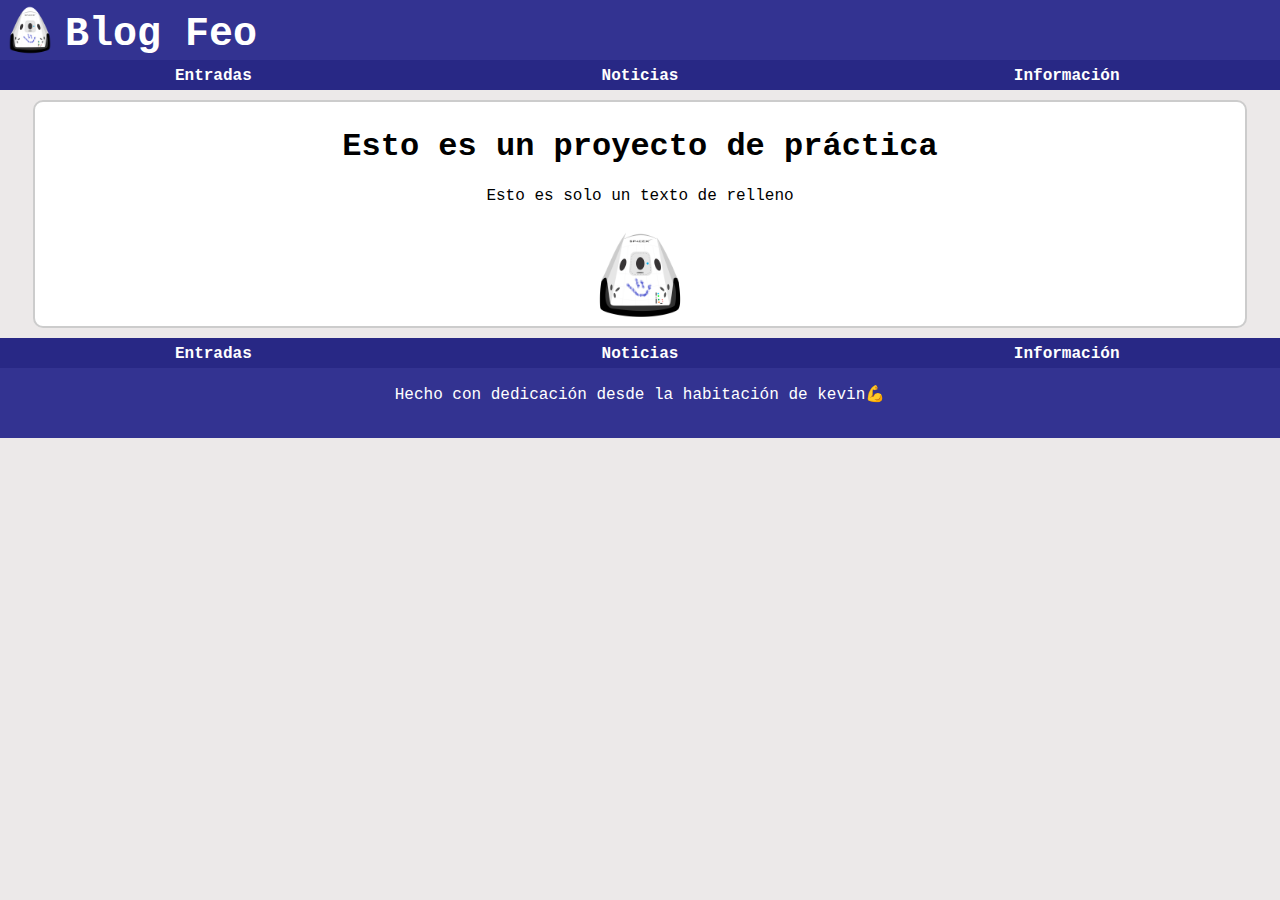
<file: index.html>
<!DOCTYPE html>
<html lang="en">
<head>
    <meta charset="UTF-8">
    <meta http-equiv="X-UA-Compatible" content="IE=edge">
    <meta name="viewport" content="width=device-width, initial-scale=1.0">
    <title>Blog Feo de Práctica 1.0</title>
    <link rel="stylesheet" href="style.css">
</head>
<body>
    <header class="cabecera">
        <div class="contenedorTitulo">
            <div class="titulo">
                <img src="imagenes/dragon.webp" alt="logo del blog">
                <h1>Blog Feo</h1>
            </div>
        </div>
        
        <nav class="navbar">
            <ul>
                <li> Entradas </li>
                <li> Noticias </li>
                <li> Información </li>
            </ul>
        </nav>
    </header>
    <main class="contenido">
        <div>
    <h1> Esto es un proyecto de práctica </h1>
    <p> Esto es solo un texto de relleno </p>
            <div class="logo">
                <img src="imagenes/dragon.webp" alt="logo del blog">      
            </div>
        </div>
    </main>
    <footer>
        <nav class="navbar">
            <ul>
                <li>Entradas</li>
                <li>Noticias</li>
                <li>Información</li>
            </ul>
        </nav>
        <div>
            <p>Hecho con dedicación desde la habitación de kevin💪</p>
        </div>
    </footer>
</body>
</html>
</file>
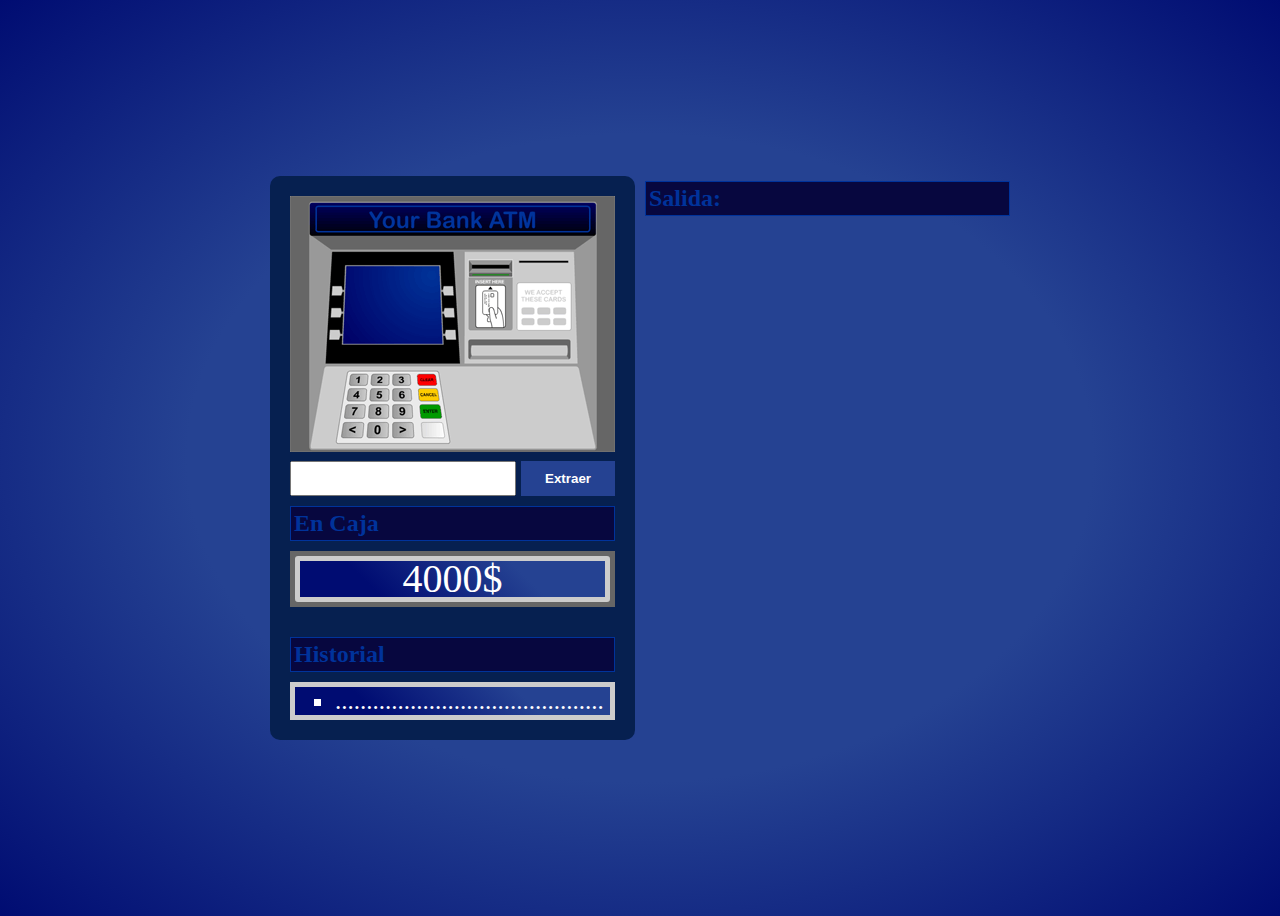
<file: cajero/cajero.html>
<!DOCTYPE html>
<html lang="en">
<head>
    <meta charset="UTF-8">
    <meta http-equiv="X-UA-Compatible" content="IE=edge">
    <meta name="viewport" content="width=device-width, initial-scale=1.0">
    <title>Document</title>
    <link rel="stylesheet" href="style.css">
</head>
<body class="centrar">
    
    <div class="grid">
        <div class="container">
        
            <img src="cajero.gif" alt="cajero">
           
            <div class="controles">
                <input type="number" id = "monto">
                <input type="button" value="Extraer" id="boton">
            </div>  
            
            <div class="info">
                <h2>En Caja</h2>
                <div class="disponible">
                    <p id="total"></p>
                </div>
                <h2>Historial</h2>
                <div class="historial">
                    <ul id="restado"></ul>
                </div> 
            </div>

        </div>
     
        <div id="output" class="salida">
            <h2>Salida: </h2>
        </div>
    </div>
    

    <script src="cerebro.js"></script>
</body>
</html>
</file>
<file: style.css>
body {
    font-family:'Courier New', Courier, monospace;
    background-color: #ece9e9;
    margin: 0;
}
.contenedorTitulo{
    background: #333391;
    padding: 5px;
}
.titulo {
    display:flex;
    height: 50px;
    object-fit: center;
    color: white;
    font-size:20px;
}
.titulo h1 {
    margin: 0 10px;
    line-height: 1.5;
}


.navbar{
    height:30px;
    background: rgb(40, 40, 133);
    color:white;
}
.navbar ul{
    display:flex;
    align-content: center;
    list-style: none;
    height:100%;
    padding: 0;
    margin: 0;
}
.navbar ul li{
    display:inline-block;
    width:50%;
    text-align: center;
    line-height: 2;
    font-weight: 800;
    transition: all 0.3s ease;
}
.navbar ul li:hover{
    background-color: #20245c;
}


main{
    background:#fff;
    max-width: 1200px;
    margin: 10px auto;
    border: 2px solid #ccc;
    border-radius: 10px;
    text-align: center;
    padding: 5px;
}


footer{
    background: #333391;  
    height:100px;  
}
footer div {
    display:flex;
    align-items: center; 
    color: #fff;
}
footer p{
    text-align: center;
    width: 100%;
}
.logo{
    display:flex;
    justify-content: center;
    height:100px;
}
</file>
<file: cajero/style.css>
body{
    background: radial-gradient(ellipse at center, rgba(37,66,146,1) 50%, rgba(0,12,114,1) 100%);
    height: 100vh;
}

.centrar{
    display: flex;
    justify-content: center;
    align-items: center;
}
.grid{
    display:grid;
    grid-template-columns: repeat(2,1fr);
    gap: 10px;

}
.container{
    background: rgb(6, 32, 80);
    padding: 20px;
    border-radius: 10px;
}


.controles{
    display:flex;
    margin: 5px 0;
}
.controles input{
    display: inline-block;
}
.controles input[type="number"]{
    width: 70%;
}
.controles input[type="button"]{
    font-weight: 600;
    width: 30%;
    height: 35px;
    border: none;
    margin-left: 5px;
    background: #254292;
    color: #fff;
}
.controles input[type="button"]:hover{
    background: #2f52b3;
    font-size: 15px;
    transition: all .3s ease;
}


.info{
    display: flex;
    flex-direction: column;
    justify-content:space-between;
 }
.disponible{
    background:#666;
    padding: 5px;
}
.disponible p {
    border: solid 5px #ccc;
    background: linear-gradient(45deg, rgba(0,12,114,1) 10%, rgba(0,12,114,1) 24%, rgba(37,66,146,1) 72%, rgba(37,66,146,1) 100%);
    color: #fff;
    font-size: 40px;
    text-align: center;
    line-height: 36px;
    margin: 0;
    border-radius: 3px;
}


h2{
    margin: 30px 0 10px 0;
    color: #00339b;
    border:1px solid #00339b;
    padding:3px;
    background-color: rgb(7, 7, 63);
}
h2:first-child{
    margin-top:5px;
}
.historial{
    background: linear-gradient(45deg, rgba(0,12,114,1) 10%, rgba(0,12,114,1) 24%, rgba(37,66,146,1) 72%, rgba(37,66,146,1) 100%);
    border: solid 5px #ccc;  
    color: white;
    max-height: 80px;
    overflow:auto;
}
.historial ul{
    margin-block: 0;
    list-style: square;
    font-size: 25px;
}

.historial h2{
    margin: 0;
}
.restado{
    height:30px;
    background:blue;
    margin: 0;
}
.restado p{
    margin: 0;
}

.salida {
    max-width: 385px;
}
.billetes{
     display: flex;
     margin-bottom: 5px;
     color: #fff;
     font-size: 20px;
     line-height: 0;
}
.billetes p{
    display: inline-block;
}
</file>
